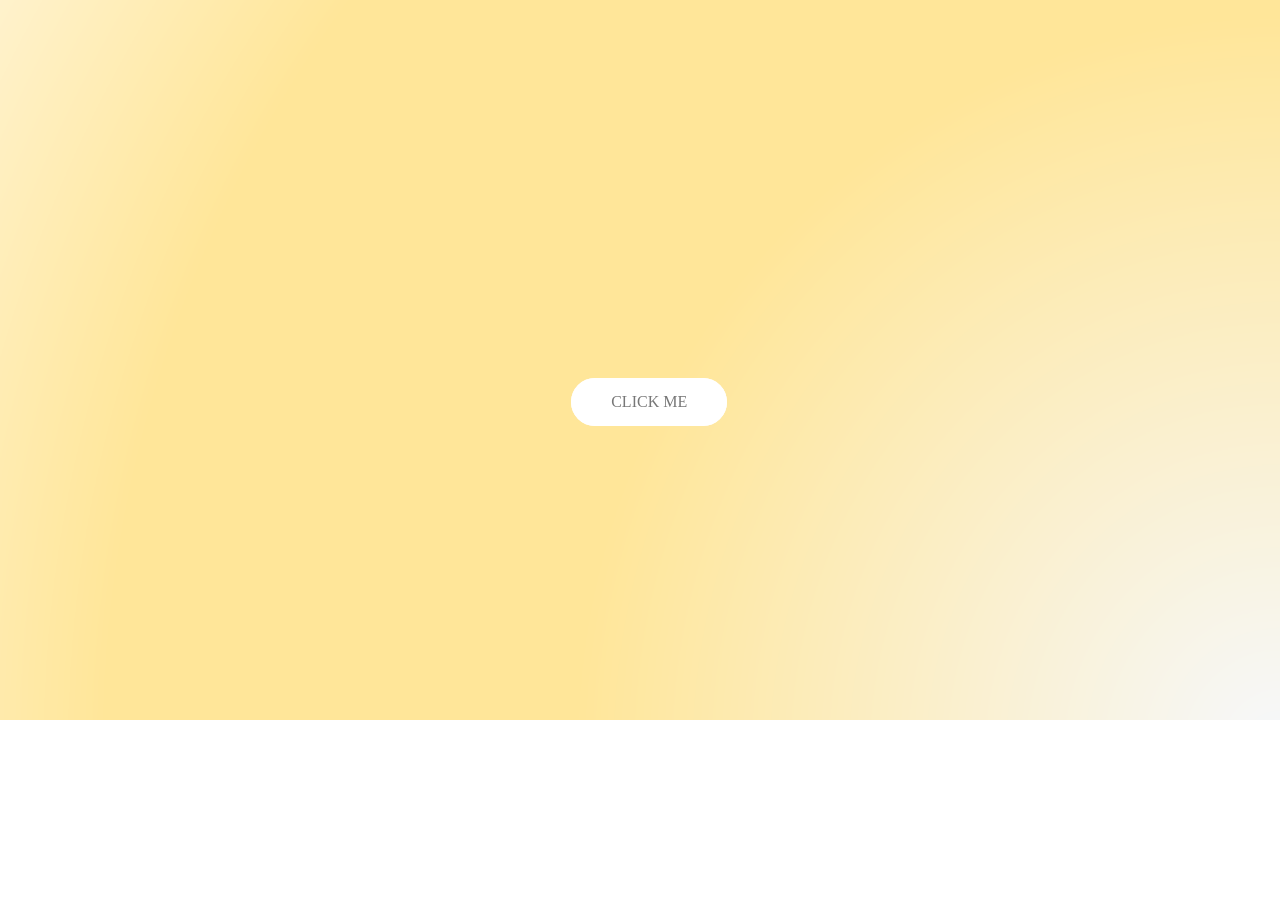
<file: templates/backup.html>
<!DOCTYPE html>
<html>
    <head>
	    <title>Fantasy Baseball</title>
    </head>
    <style> 
        body { 
            background-image: url('/static/img/home.png');
            background-repeat: no-repeat; 
            background-size: cover; 
        } 
        .text-box {
            margin-left: 44vw;
            margin-top: 42vh;
        }

        .btn:link,
        .btn:visited {
            text-transform: uppercase;
            text-decoration: none;
            padding: 15px 40px;
            display: inline-block;
            border-radius: 100px;
            transition: all .2s;
            position: absolute;
        }

        .btn:hover {
            transform: translateY(-3px);
            box-shadow: 0 10px 20px rgba(0, 0, 0, 0.2);
        }

        .btn:active {
            transform: translateY(-1px);
            box-shadow: 0 5px 10px rgba(0, 0, 0, 0.2);
        }

        .btn-white {
            background-color: #fff;
            color: #777;
        }

        .btn::after {
            content: "";
            display: inline-block;
            height: 100%;
            width: 100%;
            border-radius: 100px;
            position: absolute;
            top: 0;
            left: 0;
            z-index: -1;
            transition: all .4s;
        }

        .btn-white::after {
            background-color: #fff;
        }

        .btn:hover::after {
            transform: scaleX(1.4) scaleY(1.6);
            opacity: 0;
        }

        .btn-animated {
            animation: moveInBottom 5s ease-out;
            animation-fill-mode: backwards;
        }

        @keyframes moveInBottom {
            0% {
                opacity: 0;
                transform: translateY(30px);
            }

            100% {
                opacity: 1;
                transform: translateY(0px);
            }
        }
    </style>
	<body>
        <div class="text-box">
            <a href="#" class="btn btn-white btn-animate">click me</a>
        </div>
	</body>	
</html>
</file>
